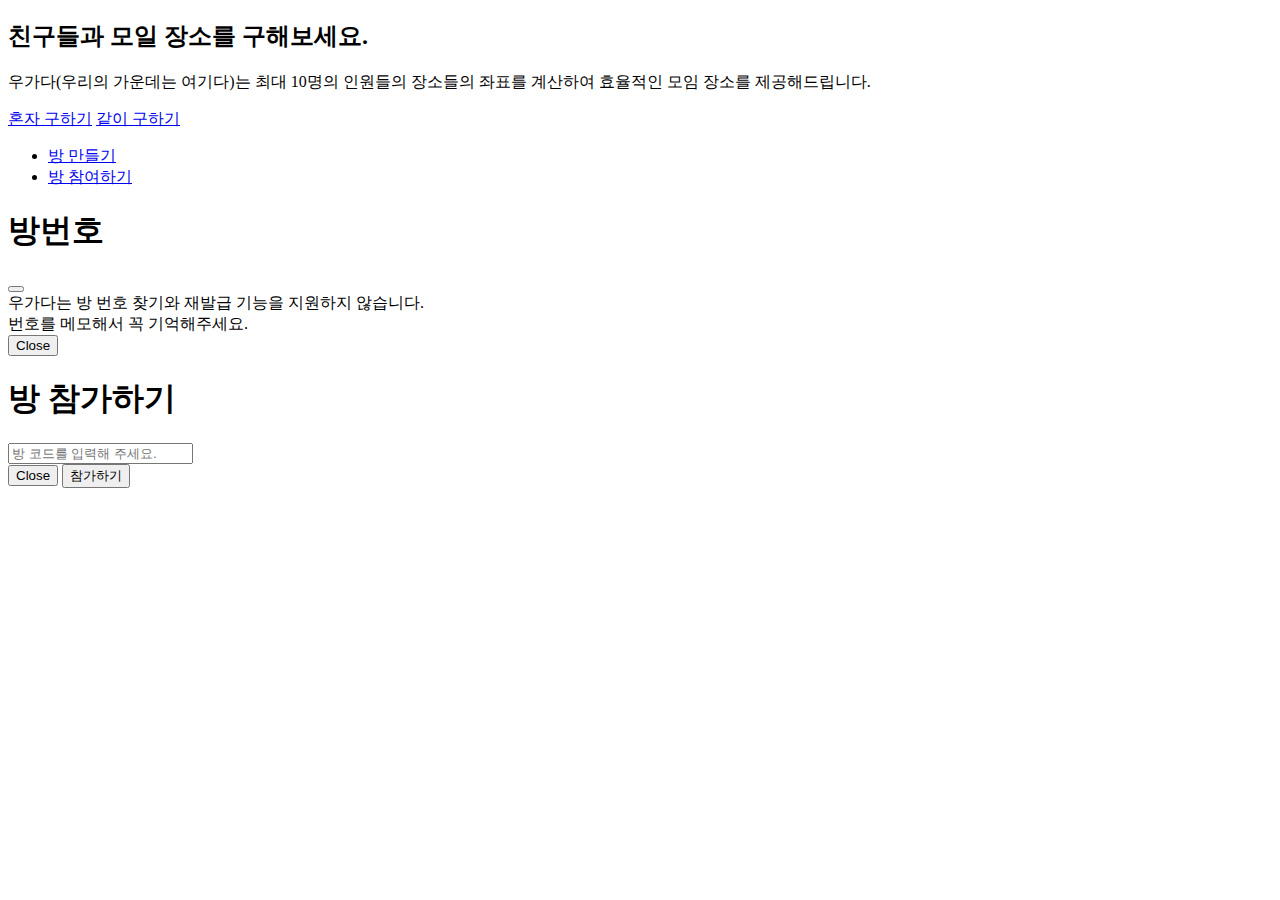
<file: src/main/resources/templates/index.html>
<!DOCTYPE html>
<html xmlns:th=http://www.thymeleaf.org lang="ko"
      xmlns:layout="http://www.ultraq.net.nz/thymeleaf/layout"
      layout:decorate="~{layouts/cover_layout}"
        class="h-100">

<th:block layout:fragment="script">
    <script th:src="@{/static/index/index.js}"></script>
</th:block>

<th:block layout:fragment="css">
    <link th:href="@{/static/cover/coverHeader.css}" th:rel="stylesheet"/>
</th:block>
    <main class="px-3" layout:fragment="content">
        <h2 class="mb-5">친구들과 모일 장소를 구해보세요.</h2>
        <p class="mb-5 lead">우가다(우리의 가운데는 여기다)는 최대 10명의 인원들의 장소들의 좌표를 계산하여 효율적인 모임 장소를 제공해드립니다.</p>
        <a href="/alone" class="btn btn-lg btn-secondary fw-bold border-white bg-white">혼자 구하기</a>
        <a href="#" role="button" th:id="dropdownMenuLink" data-bs-toggle="dropdown" aria-expanded="false" class="btn btn-lg btn-secondary fw-bold border-white bg-white dropdown-toggle">같이 구하기</a>
        <ul class="dropdown-menu" aria-labelledby="dropdownMenuLink">
            <li><a class="dropdown-item make-room" href="#">방 만들기</a></li>
            <li><a class="dropdown-item" data-bs-toggle="modal" data-bs-target="#joinRoom" href="#">방 참여하기</a></li>
        </ul>

        <!-- 방 번호 모달창 -->
        <div class="modal fade" id="room-code-modal" tabindex="-1" aria-labelledby="roomCode" aria-hidden="true">
            <div class="modal-dialog modal-dialog-centered">
                <div class="modal-content">
                    <div class="modal-header">
                        <h1 class="modal-title fs-5 room-code" id="roomCode" >방번호</h1>
                        <button type="button" class="btn-close" data-bs-dismiss="modal" aria-label="Close"></button>
                    </div>
                    <div class="modal-body">
                        우가다는 방 번호 찾기와 재발급 기능을 지원하지 않습니다.<br>번호를 메모해서 꼭 기억해주세요.
                    </div>
                    <div class="modal-footer">
                        <button type="button" class="btn btn-secondary" data-bs-dismiss="modal">Close</button>
                    </div>
                </div>
            </div>
        </div>
        <!-- 방 참여 모달창 -->
        <div class="modal fade" id="joinRoom" tabindex="-1" aria-labelledby="joinRoomLabel" aria-hidden="true">
            <div class="modal-dialog modal-dialog-centered">
                <form class="submit-room w-100 h-100" method="post" action="/together">
                    <div class="modal-content">
                        <div class="modal-header">
                            <h1 class="modal-title fs-5" id="joinRoomLabel">방 참가하기</h1>
                        </div>
                        <div class="modal-body">
                            <label>
                                <input th:name="id" class="form-control code" placeholder="방 코드를 입력해 주세요.">
                                <input hidden="hidden">
                            </label>
                        </div>
                        <div class="modal-footer">
                            <button type="button" class="btn btn-secondary" data-bs-dismiss="modal">Close</button>
                            <button type="button" class="btn btn-primary join-room">참가하기</button>
                        </div>
                    </div>
                </form>
            </div>
        </div>
    </main>
</html>
</file>
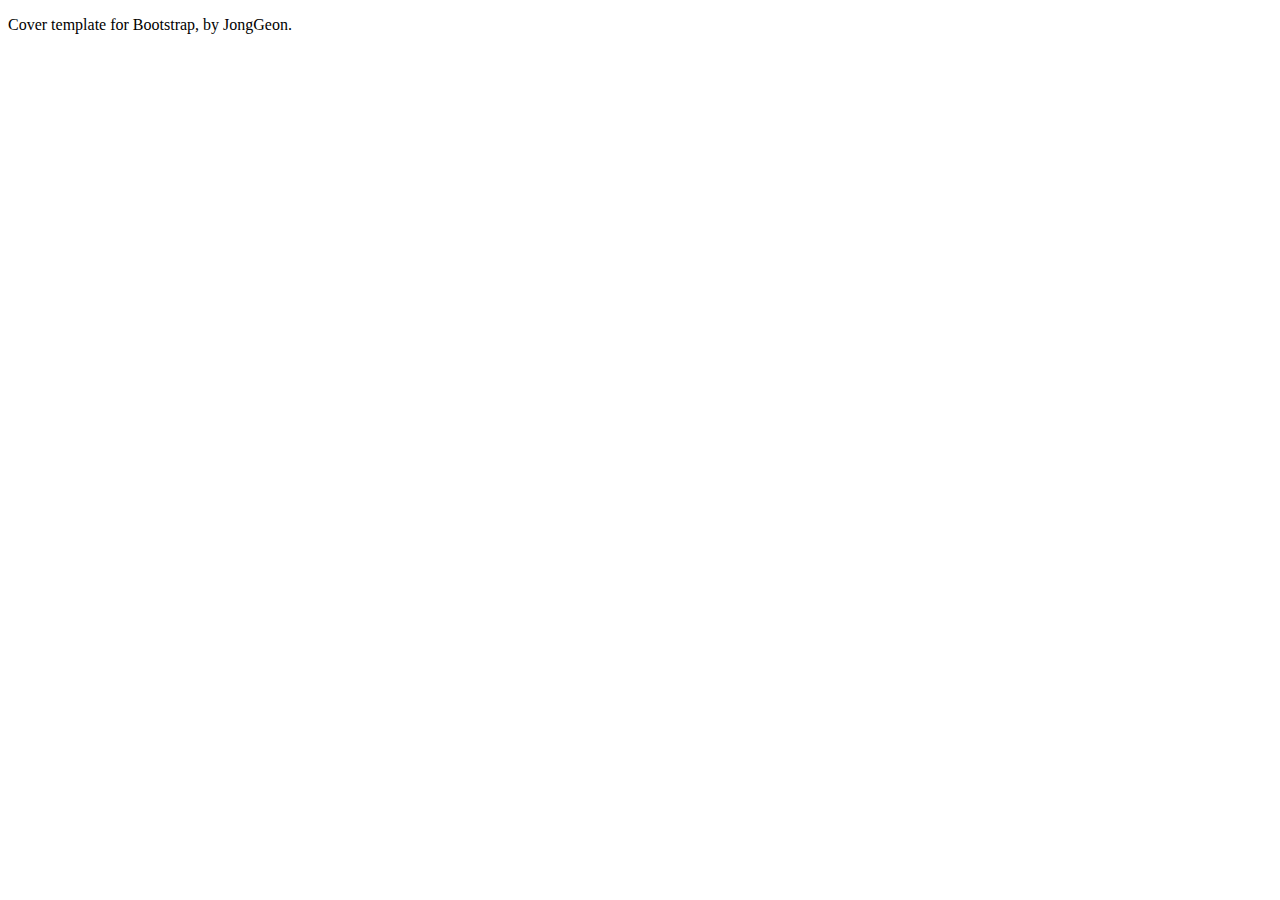
<file: src/main/resources/templates/fragments/cover_footer.html>
<!DOCTYPE html>
<html xmlns:th=http://www.thymeleaf.org lang="ko">
    <footer class="mt-auto text-white-50">
        <p>Cover template for <a th:href="@{/}" class="text-white">Bootstrap</a>, by <a th:href="@{/}" class="text-white">JongGeon</a>.</p>
    </footer>
</html>
</file>
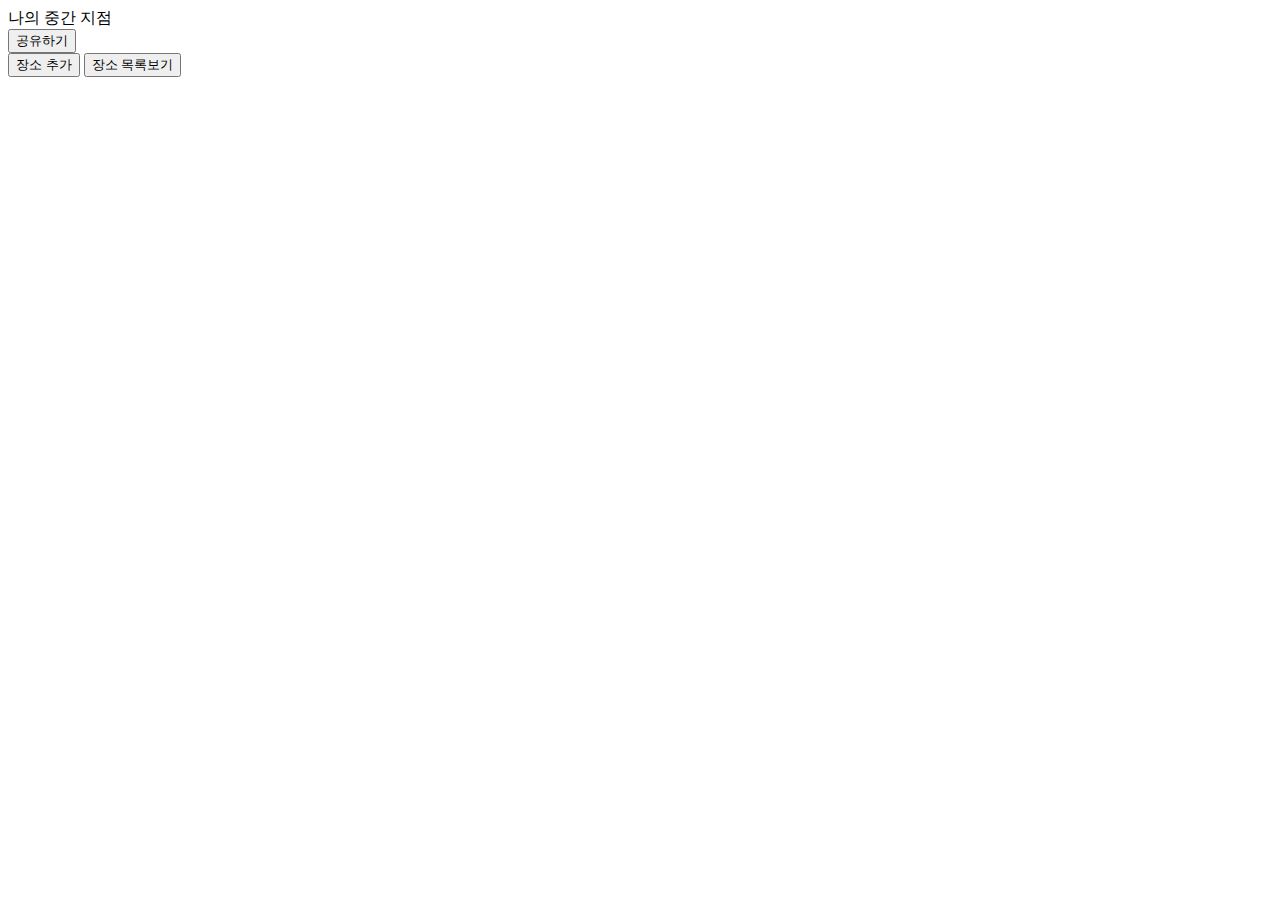
<file: src/main/resources/templates/fragments/header.html>
<!DOCTYPE html>
<html xmlns:th=http://www.thymeleaf.org lang="ko">
            <header th:fragment="header" class="d-flex flex-wrap align-items-center justify-content-center justify-content-md-between py-3 mb-4 border-bottom">
                <div class="dropdown d-flex">
                        <a th:href="@{/}" class="nav-link px-2 link-dark">나의 중간 지점</a>
                </div>

                <!-- 혼자 만들었을때 공유하기 버튼 -->
                <div th:if="${alone}" class="col-md-3 text-end">
                    <button type="button" class="btn btn-outline-primary me-2 share">공유하기</button>
                    <input class="shareMap" type="hidden" th:value="${uuid}">
                </div>

                <!-- 방 만들었을때 장소 추가, 목록보기 버튼 -->
                <div th:if="${together}" class="col-md-3 text-end">
                    <input class="uuid" type="hidden" th:value="${uuid}">
                    <button type="button" class="btn btn-outline-primary me-2" data-bs-toggle="modal" data-bs-target="#addLocationModal"  >장소 추가</button>
                    <button href="#userLocationList" data-bs-toggle="offcanvas" type="button" class="btn btn-outline-primary me-2">장소 목록보기</button>
                </div>

            </header>
</html>
</file>
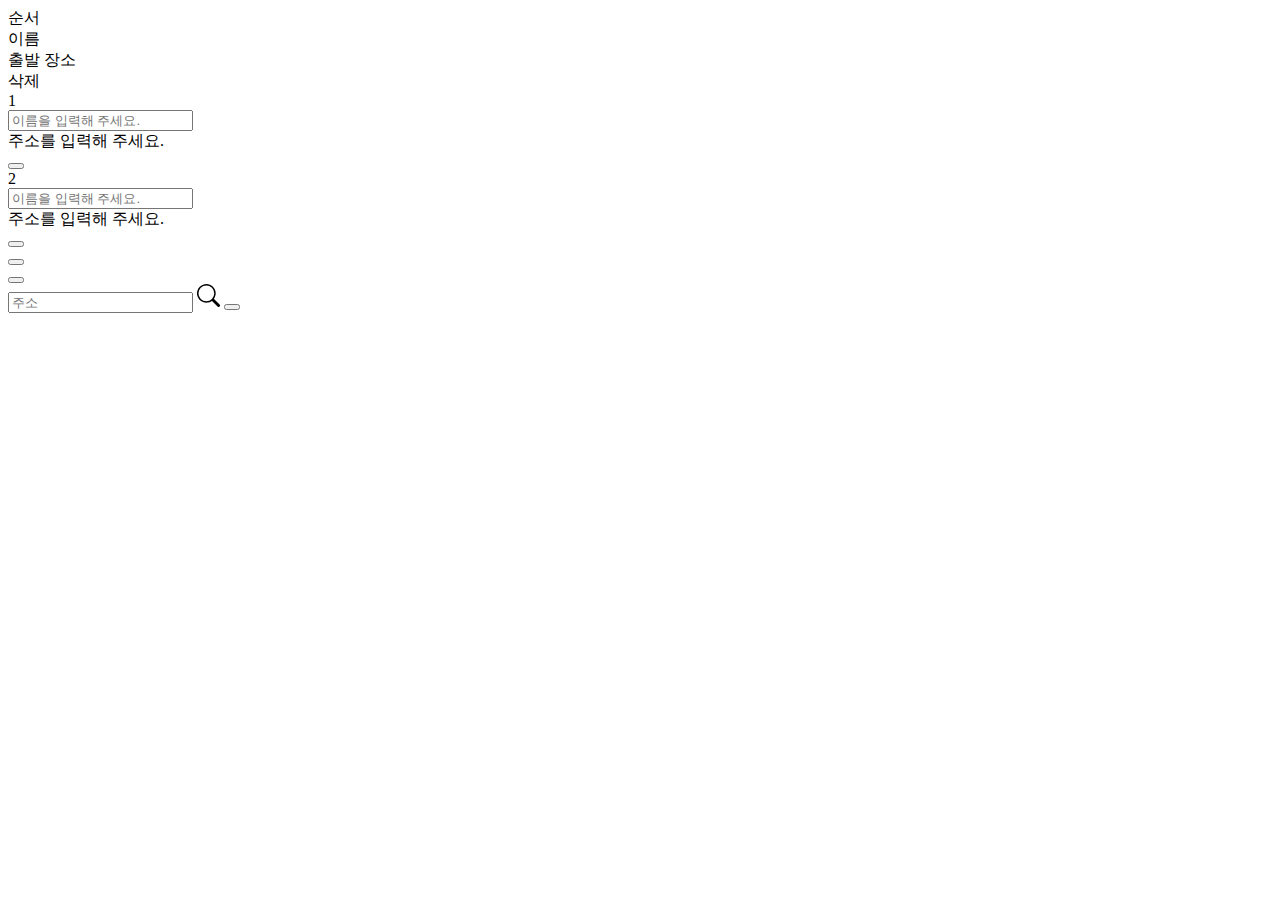
<file: src/main/resources/templates/page/alone_form.html>
<!DOCTYPE html>
<html xmlns:th=http://www.thymeleaf.org lang="ko"
      xmlns:layout="http://www.ultraq.net.nz/thymeleaf/layout"
      layout:decorate="~{layouts/default_layout}">

<th:block layout:fragment="script">
    <script th:src="@{/static/alone/alone.js}"></script>

    <!-- offcanvas(주소목록) 이벤트 -->
    <script th:src="@{/static/addressOffcanvas/offcanvas.js}"></script>
</th:block>
<body>
    <div layout:fragment="content">
        <form class="locations-form" method="post" action="/alone/save">
                <div class="row mb-3 text-center">
                    <div class="col-2 themed-grid-col">순서</div>
                    <div class="col-4 themed-grid-col">이름</div>
                    <div class="col-4 themed-grid-col">출발 장소</div>
                    <div class="col-2 themed-grid-col">삭제</div>
                </div>
                    <div class="people">
                    <div class="row mb-3 text-center justify-content-evenly person">
                        <div class="col-sm-2 themed-grid-col align-content-center sequence">1</div>
                        <div class="col-sm-4 themed-grid-col">
                            <label>
                                <input class="form-control user-name" type="text" placeholder="이름을 입력해 주세요." name="LocationDtoList[0].userName">
                            </label>
                        </div>
                        <div class="col-sm-4 themed-grid-col">
                            <span href="#offcanvasExample" data-bs-toggle="offcanvas" class="form-control input-location">주소를 입력해 주세요.</span>
                            <input class = "road-name" type="hidden" name="LocationDtoList[0].roadName">
                        </div>
                        <div class="col-2 themed-grid-col">
                            <button class="btn-close btn removeperson" type="button"></button>
                        </div>
                    </div>
                    <div class="row mb-3 text-center justify-content-evenly person">
                        <div class="col-sm-2 themed-grid-col align-content-center sequence">2</div>
                        <div class="col-sm-4 themed-grid-col">
                            <label>
                                <input class="form-control user-name" type="text" placeholder="이름을 입력해 주세요." name="LocationDtoList[1].userName">
                            </label>
                        </div>
                        <div class="col-sm-4 themed-grid-col">
                            <span href="#offcanvasExample" data-bs-toggle="offcanvas" class="form-control input-location">주소를 입력해 주세요.</span>
                            <input class = "road-name" type="hidden" name="LocationDtoList[1].roadName">
                        </div>
                        <div class="col-2 themed-grid-col">
                            <button class="btn-close btn removeperson" type="button"></button>
                        </div>
                    </div>
                    </div>
            <div class="gap-2 d-md-flex justify-content-md-end mt-5">
                <button class="btn btn-outline-primary add-person" type="button" th:text="추가하기"></button>
            </div>
            <div class="d-grid gap-2 col-6 mx-auto">
                <button class="btn btn-primary get-center" type="button" th:text="'중간 지점 구하기'"></button>
            </div>
        </form>
            <div class="offcanvas offcanvas-end overflow-auto" tabindex="-1" id="offcanvasExample" aria-labelledby="offcanvasExampleLabel">
                <div class="offcanvas-header border-bottom">
                    <label>
                        <input class="form-control search-location" type="text" placeholder="주소">
                    </label>
                    <a class="btn">
                        <svg xmlns="http://www.w3.org/2000/svg" width="23" height="23" fill="currentColor" class="search bi bi-search" viewBox="0 0 16 16">
                            <path d="M11.742 10.344a6.5 6.5 0 1 0-1.397 1.398h-.001q.044.06.098.115l3.85 3.85a1 1 0 0 0 1.415-1.414l-3.85-3.85a1 1 0 0 0-.115-.1zM12 6.5a5.5 5.5 0 1 1-11 0 5.5 5.5 0 0 1 11 0"></path>
                        </svg>
                    </a>
                    <button type="button" class="btn-close hidecanvas" data-bs-dismiss="offcanvas" aria-label="Close"></button>
                </div>
                <div class="location-list list-group list-group-flush border-bottom scrollarea">
                </div>
            </div>
    </div>
</body>
</html>
</file>
